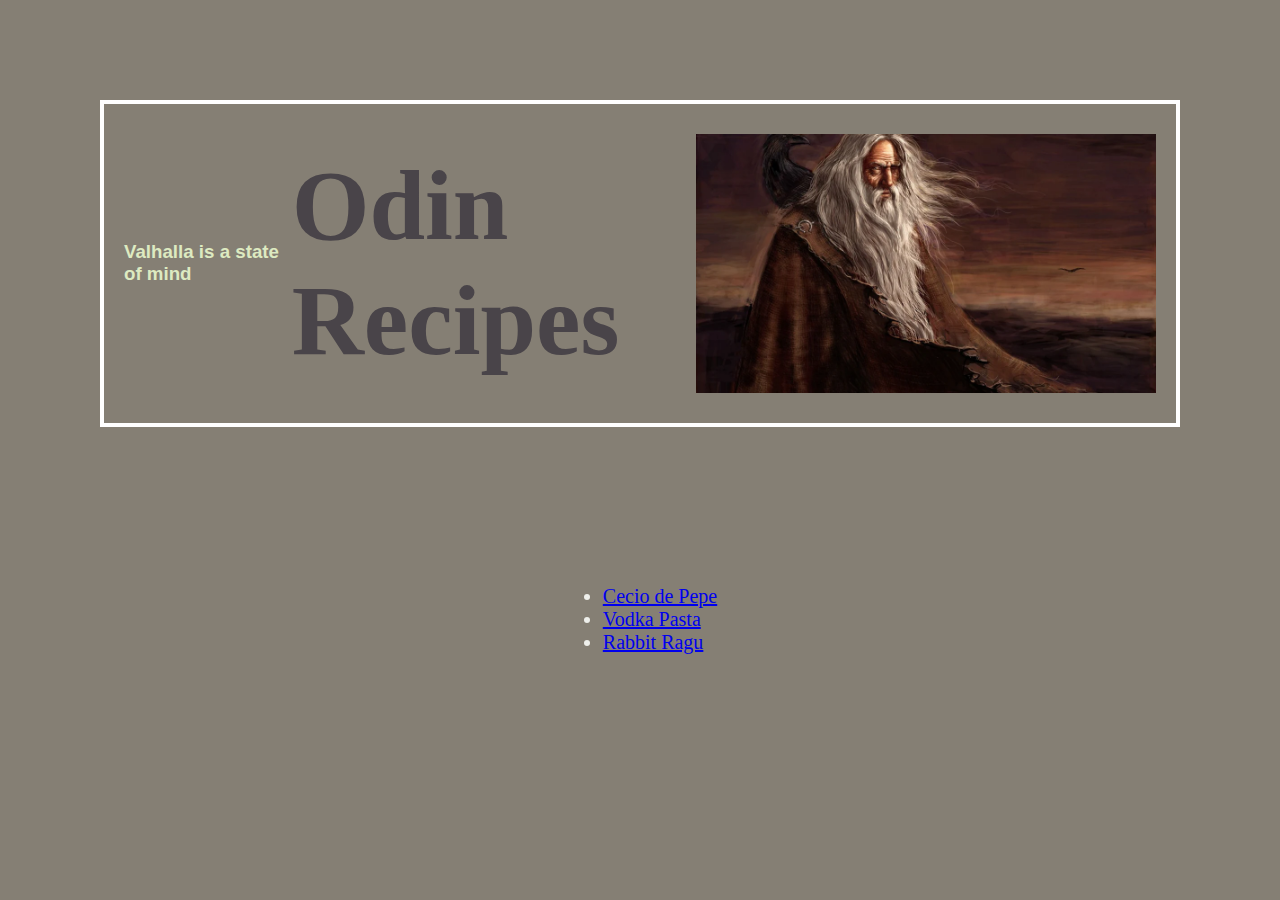
<file: index.html>
<!DOCTYPE html>
<html lang="en">
  <head>
    <meta charset="UTF-8" />
    <meta http-equiv="X-UA-Compatible" content="IE=edge" />
    <meta name="viewport" content="width=device-width, initial-scale=1.0" />
    <title>Odin Recipes</title>
    <link rel="stylesheet" href="recipes/styles.css" />
    <link rel="preconnect" href="https://fonts.googleapis.com">
<link rel="preconnect" href="https://fonts.gstatic.com" crossorigin>
<link href="https://fonts.googleapis.com/css2?family=Roboto:wght@300;400&family=Sedgwick+Ave+Display&display=swap" rel="stylesheet">
  </head>
<div class="main">
<h3>Valhalla is a state of mind</h3>
  <div class="title">

    <h1>Odin Recipes</a></h1>
  </div>
  <img src="odin.jpg" width="460" height="auto">
</div>
<div class="nav">
  
<ul>
    
  <div class="recipe_list">

    <li><a href="recipes/cechio-de-pepe.html">Cecio de Pepe</a></li>
    <li><a href="recipes/vodka.html">Vodka Pasta</a></li>
    <li><a href="recipes/ragu.html">Rabbit Ragu</a></li>
  </div>
  </ul>
  </div>
</html>
</file>
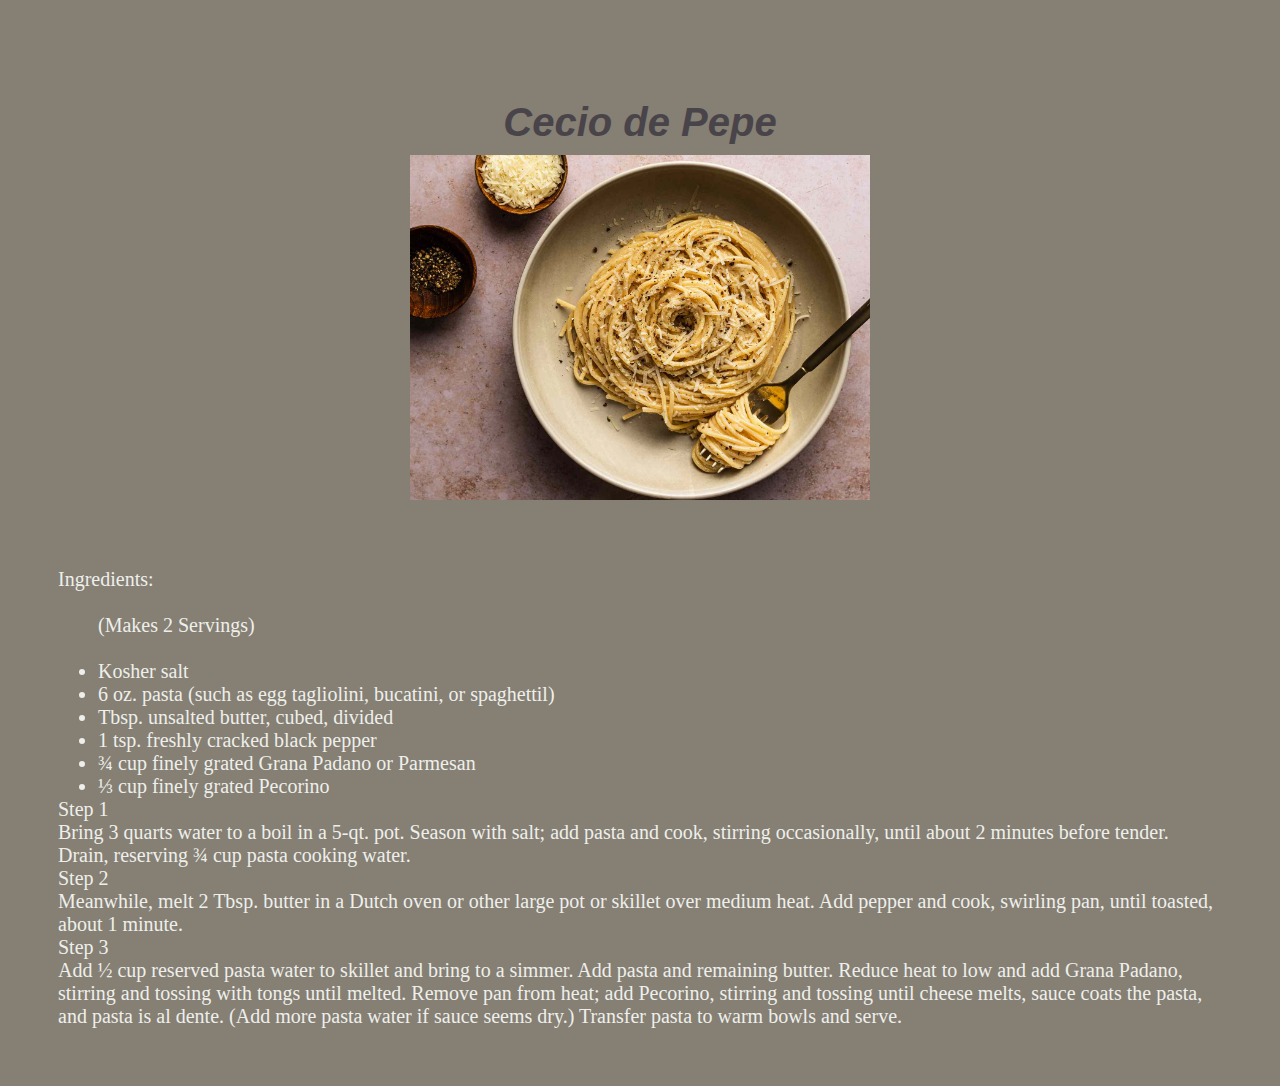
<file: recipes/cechio-de-pepe.html>
<!DOCTYPE html>
<html lang="en">
  <head>
    <meta charset="UTF-8" />
    <meta http-equiv="X-UA-Compatible" content="IE=edge" />
    <meta name="viewport" content="width=device-width, initial-scale=1.0" />
    <link rel="stylesheet" href="styles.css">
    <title>Document</title>
    
  </head>
  <div class="hero">

    <h3 class="dish_name">Cecio de Pepe</h3>
    <img src="./cechio.jpg" alt="Plate of Pasta" width="460" height="345" />
  </div>
<div class="recipe_list">

  <p>Ingredients:</p><br>
  <ul>
    <p>(Makes 2 Servings)</p><br>
    <li>Kosher salt</li>
    <li>6 oz. pasta (such as egg tagliolini, bucatini, or spaghettil)</li>
    <li>Tbsp. unsalted butter, cubed, divided</li>
    <li>1 tsp. freshly cracked black pepper</li>
    <li>¾ cup finely grated Grana Padano or Parmesan</li>
    <li>⅓ cup finely grated Pecorino</li>
  </ul>
  Step 1
  <p>Bring 3 quarts water to a boil in a 5-qt. pot. Season with salt; add pasta and cook, stirring occasionally, until about 2 minutes before tender. Drain, reserving ¾ cup pasta cooking water.</p>
  
  Step 2
  <p>Meanwhile, melt 2 Tbsp. butter in a Dutch oven or other large pot or skillet over medium heat. Add pepper and cook, swirling pan, until toasted, about 1 minute.</p>
  
  Step 3
  <p>Add ½ cup reserved pasta water to skillet and bring to a simmer. Add pasta and remaining butter. Reduce heat to low and add Grana Padano, stirring and tossing with tongs until melted. Remove pan from heat; add Pecorino, stirring and tossing until cheese melts, sauce coats the pasta, and pasta is al dente. (Add more pasta water if sauce seems dry.) Transfer pasta to warm bowls and serve.</p>
</div>
</body>
</html>
</file>
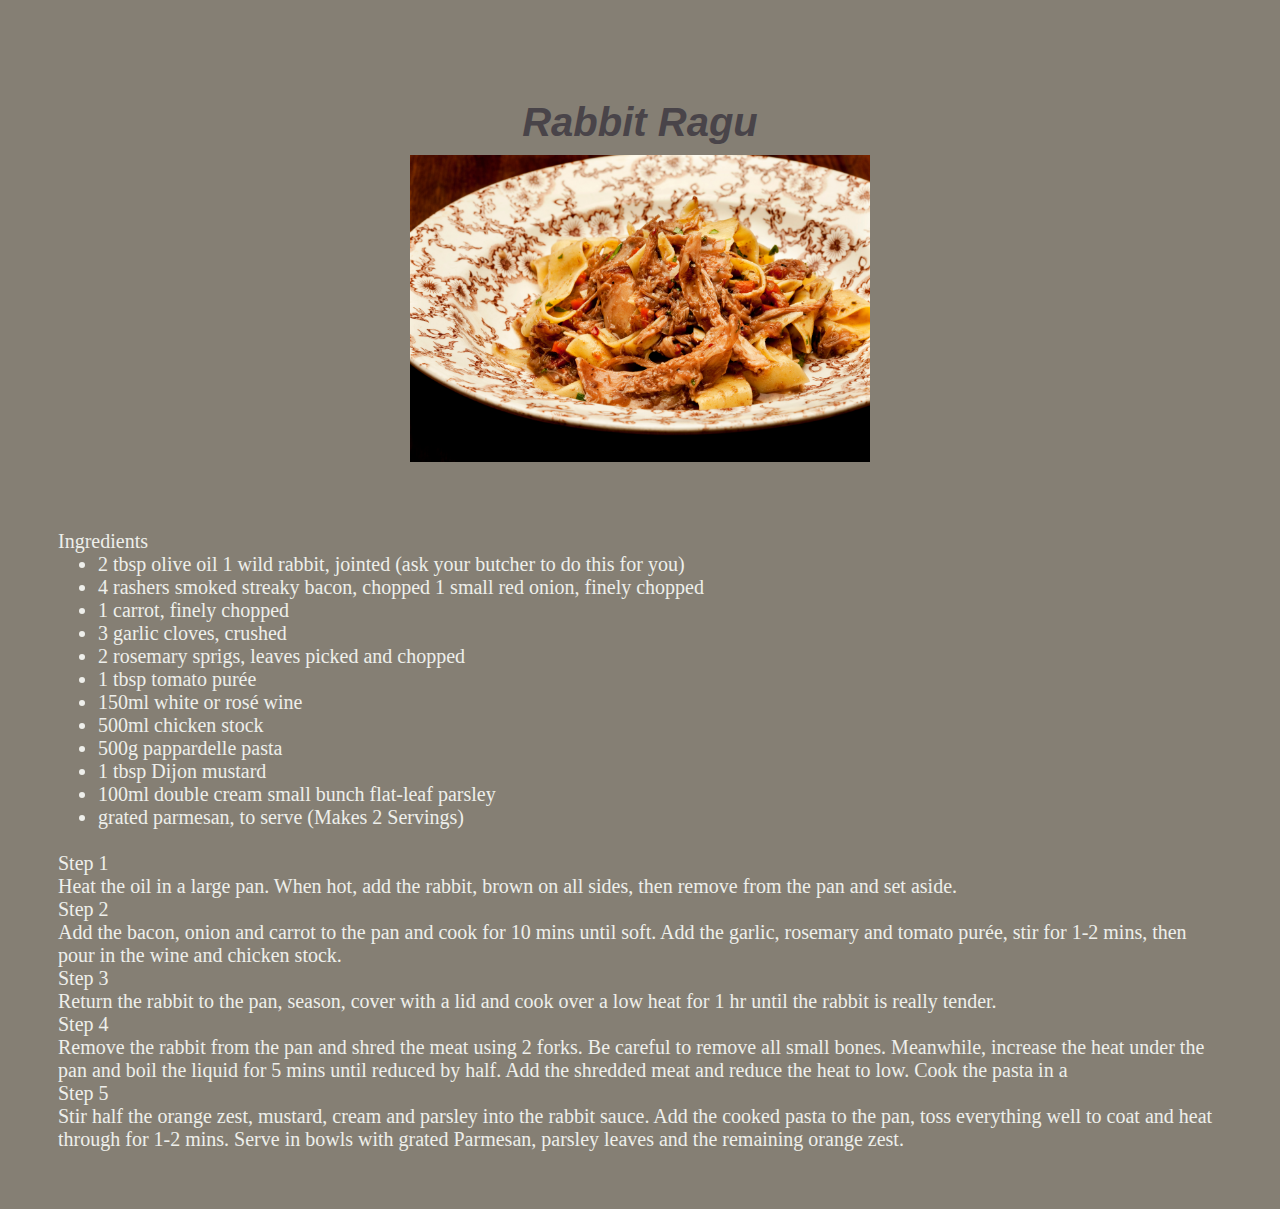
<file: recipes/ragu.html>
<!DOCTYPE html>
<html lang="en">
  <head>
    <meta charset="UTF-8" />
    <meta http-equiv="X-UA-Compatible" content="IE=edge" />
    <meta name="viewport" content="width=device-width, initial-scale=1.0" />
    <link rel="stylesheet" href="styles.css" />
    <title>Rabbit Ragu</title>
  </head>

  <body>
    <div class="hero">
      <h3 class="dish_name">Rabbit Ragu</h3>
      <img src="rabragu.jpg" alt="Plate of Pasta" width="460" height="345" />
    </div>
    <div class="recipe_list">
      <p>Ingredients</p>
      <ul>
        <li>
          2 tbsp olive oil 1 wild rabbit, jointed (ask your butcher to do this
          for you)
        </li>
        <li>
          4 rashers smoked streaky bacon, chopped 1 small red onion, finely
          chopped
        </li>
        <li>1 carrot, finely chopped</li>
        <li>3 garlic cloves, crushed</li>
        <li>2 rosemary sprigs, leaves picked and chopped</li>
        <li>1 tbsp tomato purée</li>
        <li>150ml white or rosé wine</li>
        <li>500ml chicken stock</li>
        <li>500g pappardelle pasta</li>
        <li>1 tbsp Dijon mustard</li>
        <li>100ml double cream small bunch flat-leaf parsley</li>
        <li>grated parmesan, to serve (Makes 2 Servings)</li>
        <br />
      </ul>
      Step 1
      <p>
        Heat the oil in a large pan. When hot, add the rabbit, brown on all
        sides, then remove from the pan and set aside.
      </p>
      Step 2
      <p>
        Add the bacon, onion and carrot to the pan and cook for 10 mins until
        soft. Add the garlic, rosemary and tomato purée, stir for 1-2 mins, then
        pour in the wine and chicken stock.
      </p>
      Step 3
      <p>
        Return the rabbit to the pan, season, cover with a lid and cook over a
        low heat for 1 hr until the rabbit is really tender.
      </p>
      Step 4
      <p>
        Remove the rabbit from the pan and shred the meat using 2 forks. Be
        careful to remove all small bones. Meanwhile, increase the heat under
        the pan and boil the liquid for 5 mins until reduced by half. Add the
        shredded meat and reduce the heat to low. Cook the pasta in a
      </p>
      Step 5
      <p>
        Stir half the orange zest, mustard, cream and parsley into the rabbit
        sauce. Add the cooked pasta to the pan, toss everything well to coat and
        heat through for 1-2 mins. Serve in bowls with grated Parmesan, parsley
        leaves and the remaining orange zest.
      </p>
    </div>
  </body>
</html>
</file>
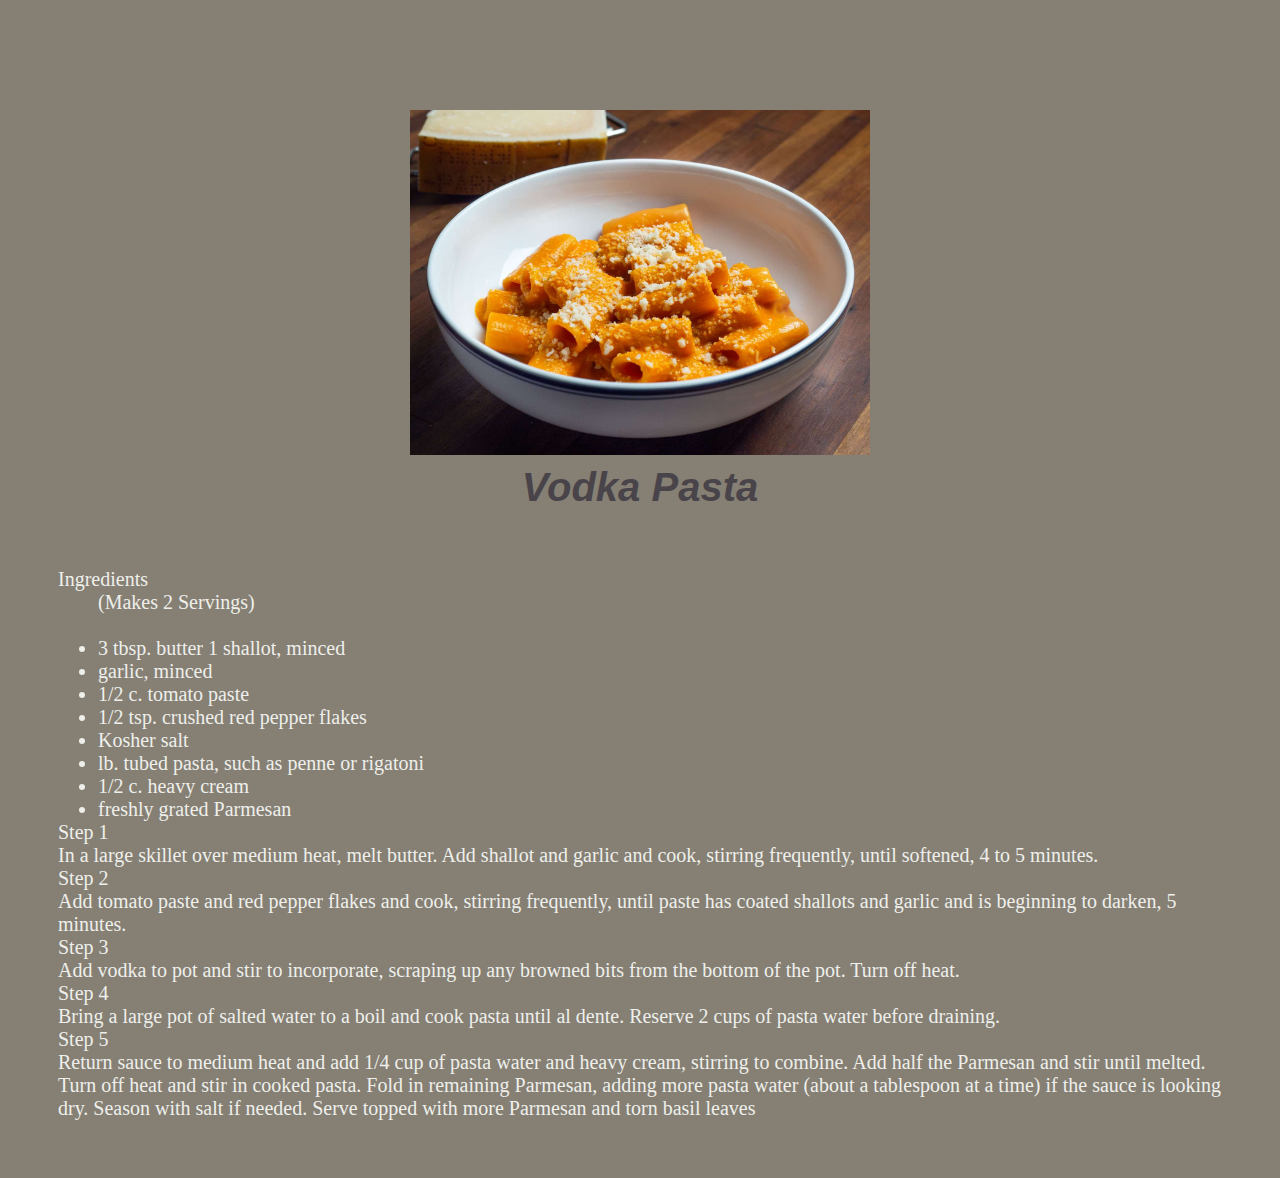
<file: recipes/vodka.html>
<!DOCTYPE html>
<html lang="en">
  <head>
    <meta charset="UTF-8" />
    <meta http-equiv="X-UA-Compatible" content="IE=edge" />
    <meta name="viewport" content="width=device-width, initial-scale=1.0" />
    <link rel="stylesheet" href="styles.css">
    <title>Vodka Pasta</title>
  </head>
  <div class="hero">
    <img src="vodka.jpg" alt="Plate of Pasta" width="460" height="345" />
    <h3 class="dish_name">Vodka Pasta</h3>
    </div>
  </div>
    <div class="recipe_list">

      <p>Ingredients</p>
      <ul>
        <p>(Makes 2 Servings)</p>
        <br />
        <li>3 tbsp. butter 1 shallot, minced</li>
        <li>garlic, minced</li>
        <li>1/2 c. tomato paste</li>
        <li>1/2 tsp. crushed red pepper flakes</li>
        <li>Kosher salt</li>
        <li>lb. tubed pasta, such as penne or rigatoni</li>
        <li>1/2 c. heavy cream</li>
        <li>freshly grated Parmesan</li>
      </ul>
      Step 1
      <p>
        In a large skillet over medium heat, melt butter. Add shallot and garlic
        and cook, stirring frequently, until softened, 4 to 5 minutes.
      </p>
      Step 2
      <p>
        Add tomato paste and red pepper flakes and cook, stirring frequently,
        until paste has coated shallots and garlic and is beginning to darken, 5
        minutes.
      </p>
      Step 3
      <p>Add vodka to pot and stir to incorporate, scraping up any browned bits from
        the bottom of the pot. Turn off heat.</p> Step 4 <p>Bring a large pot of salted
          water to a boil and cook pasta until al dente. Reserve 2 cups of pasta water
          before draining.</p> Step 5 <p>Return sauce to medium heat and add 1/4 cup of pasta
            water and heavy cream, stirring to combine. Add half the Parmesan and stir
            until melted. Turn off heat and stir in cooked pasta. Fold in remaining
            Parmesan, adding more pasta water (about a tablespoon at a time) if the
            sauce is looking dry. Season with salt if needed. Serve topped with more
            Parmesan and torn basil leaves
          </div>
          </body>
</html>
</file>
<file: recipes/styles.css>
* {
  margin: auto;
  height: auto;
}

body {
  background-color: #857f74;
  font-family: "Source Sans Pro", sans-serif;
}

.main {
  color: #494449;
  display: flex;
  gap: 10px;
  padding: 20px;
  margin: 100px;
  border: 4px solid white;
}

.title {
  align-items: center;
}
h1 {
  font-family: "Source Sans Pro";
  /* color: #1a1005; */
  font-size: 100px;
  color; #494449;
}
h3 {
  color:#ddeac1;
}
.hero {
  display: flex;
  flex-direction: column;
  width: fit-content;
  margin-top: 100px;
}
.dish_name {
  color: #494449;
  font-size: 40px;
  font-weight: bold;
  font-style: oblique;
}
ul, li {
  color: #eeefeb;
}
.nav {
  color: #0f172a;
  display: flex;
  flex-direction: column;
  align-items: center;
}

.recipe_list {
  font-family: "Source Sans Pro";
  font-size: 20px;
  color: #eeefeb;
  margin: 20px;
  padding: 38px;
  align-items: center;
}
img {
  margin-bottom: 10px;
  margin-top: 10px;
  align-items: center;
}
</file>
